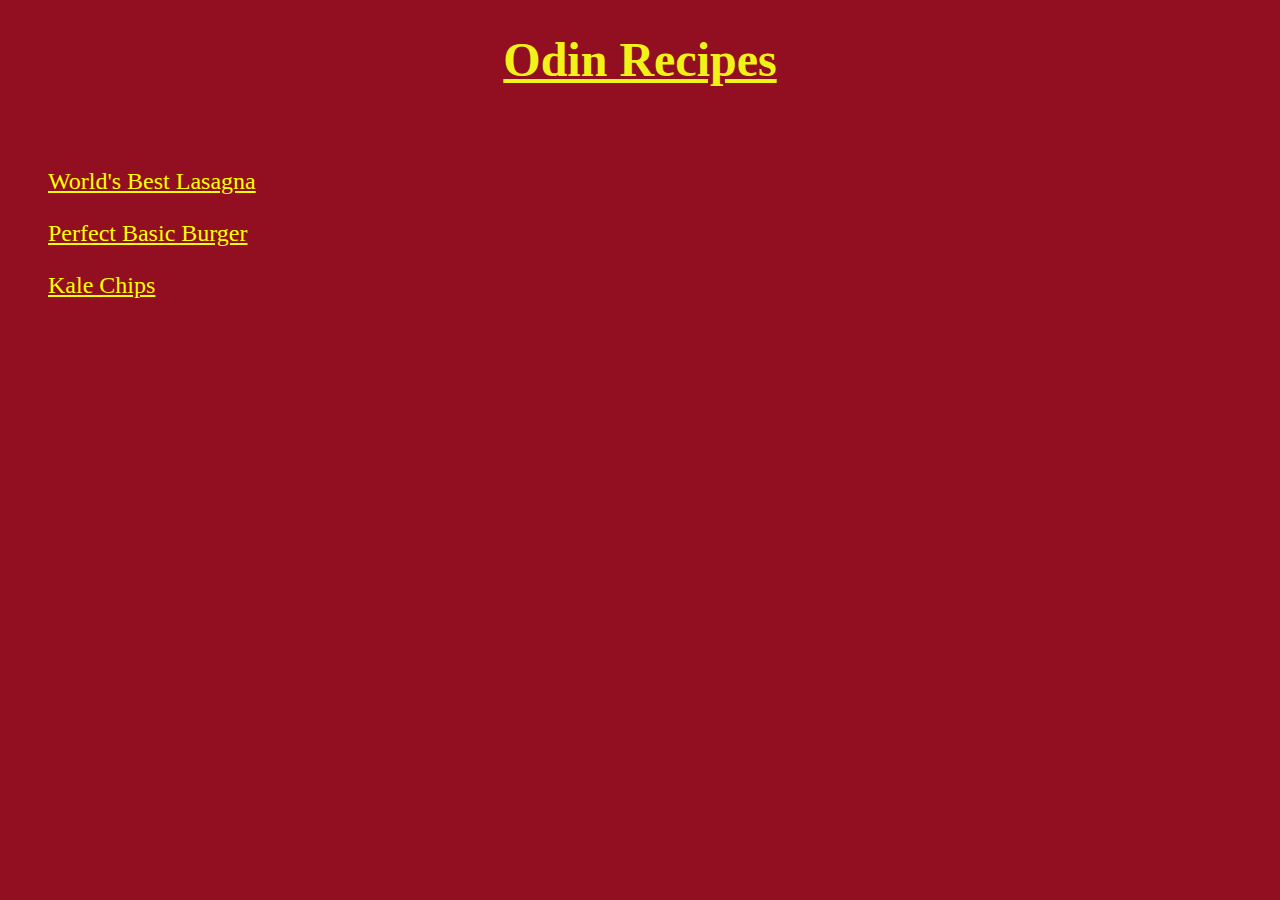
<file: index.html>
<!DOCTYPE html>
<html lang="en">
<head>
    <meta charset="UTF-8">
    <meta name="viewport" content="width=device-width, initial-scale=1.0">
    <title>Odin Recipes</title>
    <link rel="stylesheet" href="style.css">
</head>
<body>
    <h1>Odin Recipes</h1>
      <ul>
        <li><a href="recipes/lasagna.html">World's Best Lasagna</a></li>
        <li><a href="recipes/perfect-basic-burger.html">Perfect Basic Burger</a></li>
        <li><a href="recipes/kale-chips.html">Kale Chips</a></li>
      </ul>
    


</body>
</html>
</file>
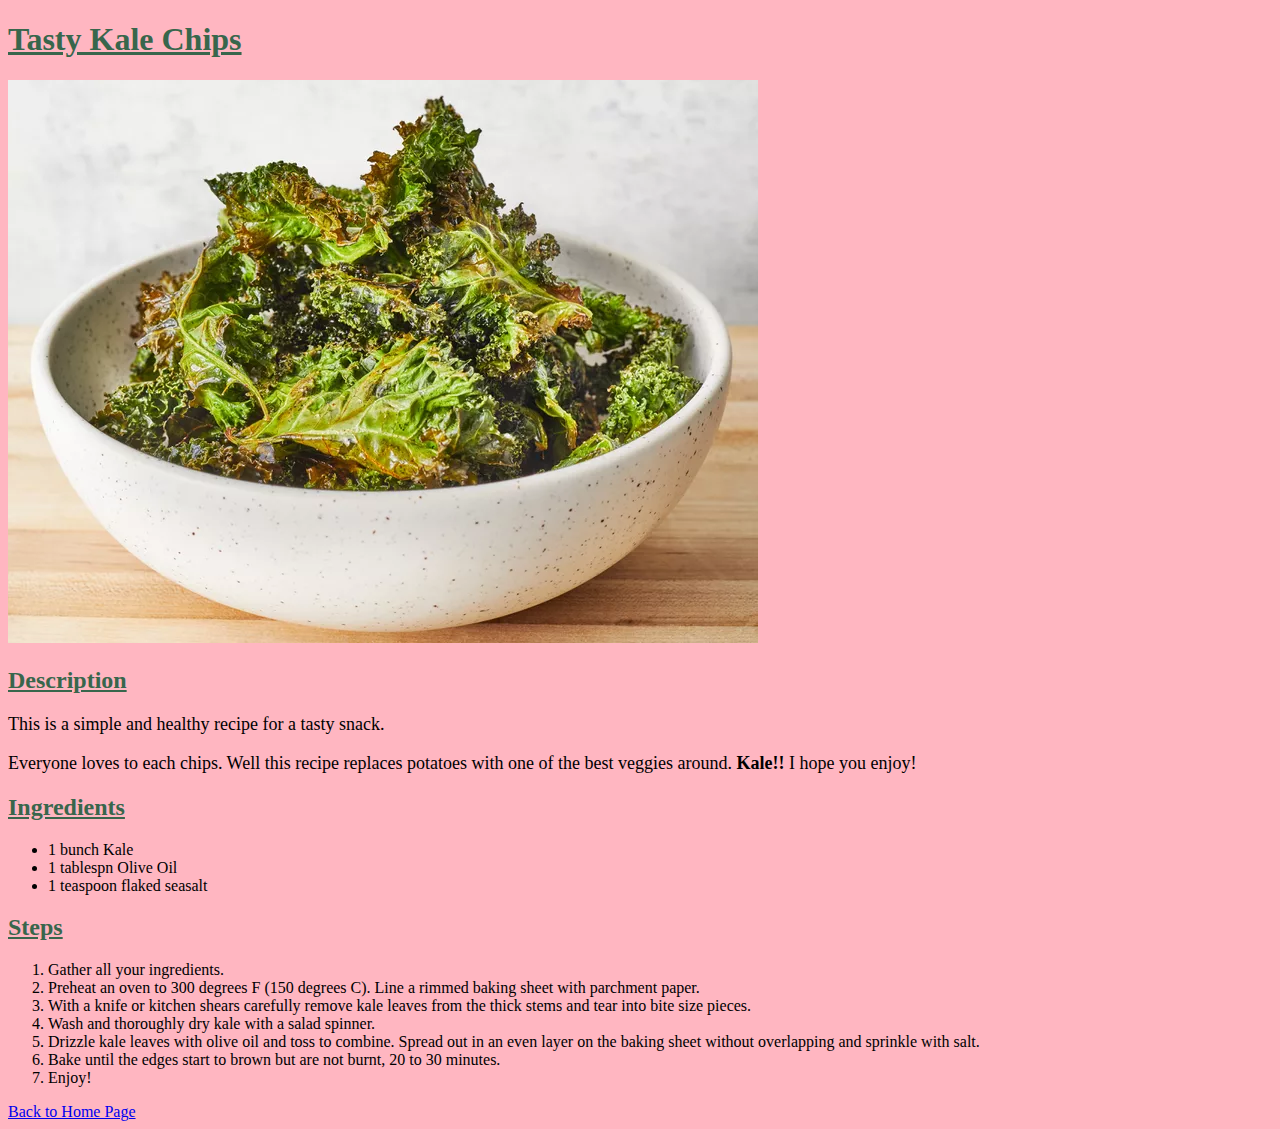
<file: recipes/kale-chips.html>
<!DOCTYPE html>
<html lang="en">
<head>
    <meta charset="UTF-8">
    <meta name="viewport" content="width=device-width, initial-scale=1.0">
    <title>Document</title>
    <link rel="stylesheet" href="style.css">
</head>
<body>
    <h1>Tasty Kale Chips</h1>
    <img src="../images/kale.webp" alt="pic of kale">
    <h2>Description</h2>
      <p class="descrip">This is a simple and healthy recipe for a tasty snack.</p>
      <p class="descrip">Everyone loves to each chips.  Well this recipe replaces potatoes  
        with one of the best veggies around. <strong>Kale!!</strong> I hope you enjoy!</p>

    
    <h2>Ingredients</h2>
      <ul>
        <li> 1 bunch Kale</li>
        <li> 1 tablespn Olive Oil</li>
        <li> 1 teaspoon flaked seasalt</li>
       
      </ul>

    <h2>Steps</h2>
      <ol>
        <li>Gather all your ingredients.</li>
        <li>Preheat an oven to 300 degrees F (150 degrees C). Line a rimmed baking sheet with parchment paper.</li>
        <li>With a knife or kitchen shears carefully remove kale leaves from the thick stems and tear into bite size pieces.</li>
        <li>Wash and thoroughly dry kale with a salad spinner.</li>
        <li>Drizzle kale leaves with olive oil and toss to combine. Spread out in an even layer on the baking sheet without overlapping and sprinkle with salt.</li>
        <li>Bake until the edges start to brown but are not burnt, 20 to 30 minutes.</li>
        <li>Enjoy!</li>

      </ol>

  <a href="../../odin-recipes/index.html">Back to Home Page</a>
  
</body>
</html>
</file>
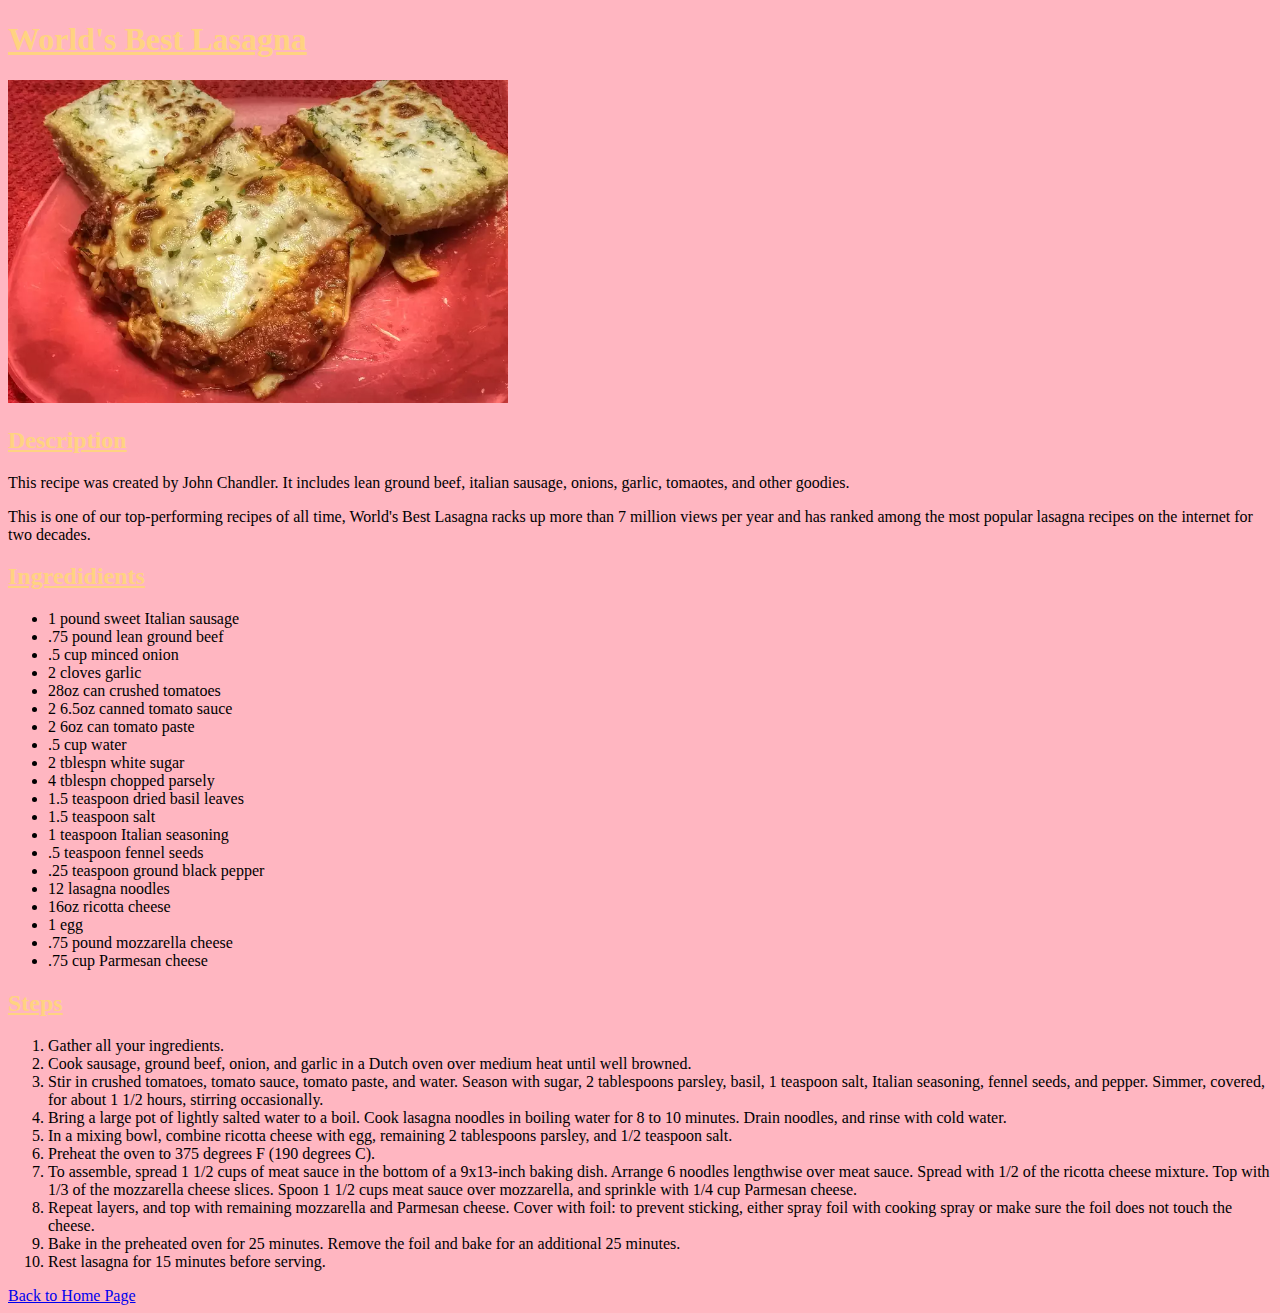
<file: recipes/lasagna.html>
<!DOCTYPE html>
<html lang="en">
<head>
    <meta charset="UTF-8">
    <meta name="viewport" content="width=device-width, initial-scale=1.0">
    <title>World's Best Lasagna</title>
    <link rel="stylesheet" href="style.css">
</head>
<body>
  <h1 class="lasagna">World's Best Lasagna</h1>
    <img id="pasta" src="../images/lasagna.webp" alt="pic of lasagna">
    <h2 class="lasagna">Description</h2>
      <p>This recipe was created by John Chandler. It includes lean ground beef, italian sausage, onions, garlic, tomaotes, and other goodies.</p>
      <p>This is one of our top-performing recipes of all time, World's Best Lasagna racks up more than 7 million views per year and has ranked among the 
        most popular lasagna recipes on the internet for two decades.</p>
    
    <h2 class="lasagna">Ingredidients</h2>
      <ul>
        <li> 1 pound sweet Italian sausage</li>
        <li> .75 pound lean ground beef</li>
        <li> .5 cup minced onion</li>
        <li> 2 cloves garlic</li>
        <li> 28oz can crushed tomatoes </li>
        <li>2 6.5oz canned tomato sauce</li>
        <li> 2 6oz can tomato paste</li>
        <li> .5 cup water</li>
        <li> 2 tblespn white sugar</li>
        <li> 4 tblespn chopped parsely </li>
        <li> 1.5 teaspoon dried basil leaves</li>
        <li> 1.5 teaspoon salt</li>
        <li> 1 teaspoon Italian seasoning</li>
        <li>.5 teaspoon fennel seeds</li>
        <li> .25 teaspoon ground black pepper</li>
        <li> 12 lasagna noodles</li>
        <li> 16oz ricotta cheese</li>
        <li>1 egg</li>
        <li> .75 pound mozzarella cheese</li>
        <li> .75 cup Parmesan cheese</li>
      </ul>

    <h2 class="lasagna">Steps</h2>
      <ol>
        <li>Gather all your ingredients.</li>
        <li>Cook sausage, ground beef, onion, and garlic in a Dutch oven over 
            medium heat until well browned.</li>
        <li>Stir in crushed tomatoes, tomato sauce, tomato paste, and water. 
            Season with sugar, 2 tablespoons parsley, basil, 1 teaspoon salt, 
            Italian seasoning, fennel seeds, and pepper. Simmer, covered, for 
            about 1 1/2 hours, stirring occasionally.</li>
        <li>Bring a large pot of lightly salted water to a boil. Cook lasagna 
            noodles in boiling water for 8 to 10 minutes. Drain noodles, and 
            rinse with cold water.</li>
        <li>In a mixing bowl, combine ricotta cheese with egg, remaining 2 
            tablespoons parsley, and 1/2 teaspoon salt.</li>
        <li>Preheat the oven to 375 degrees F (190 degrees C).</li>
        <li>To assemble, spread 1 1/2 cups of meat sauce in the bottom of a 
            9x13-inch baking dish. Arrange 6 noodles lengthwise over meat sauce. 
            Spread with 1/2 of the ricotta cheese mixture. Top with 1/3 of the 
            mozzarella cheese slices. Spoon 1 1/2 cups meat sauce over mozzarella, 
            and sprinkle with 1/4 cup Parmesan cheese.</li>
        <li>Repeat layers, and top with remaining mozzarella and Parmesan cheese. 
            Cover with foil: to prevent sticking, either spray foil with cooking spray 
            or make sure the foil does not touch the cheese.</li>
        <li>Bake in the preheated oven for 25 minutes. 
            Remove the foil and bake for an additional 25 minutes.</li>
        <li>Rest lasagna for 15 minutes before serving.</li>

      </ol>

  <a href="../../odin-recipes/index.html">Back to Home Page</a>

  

    
</body>
</html>
</file>
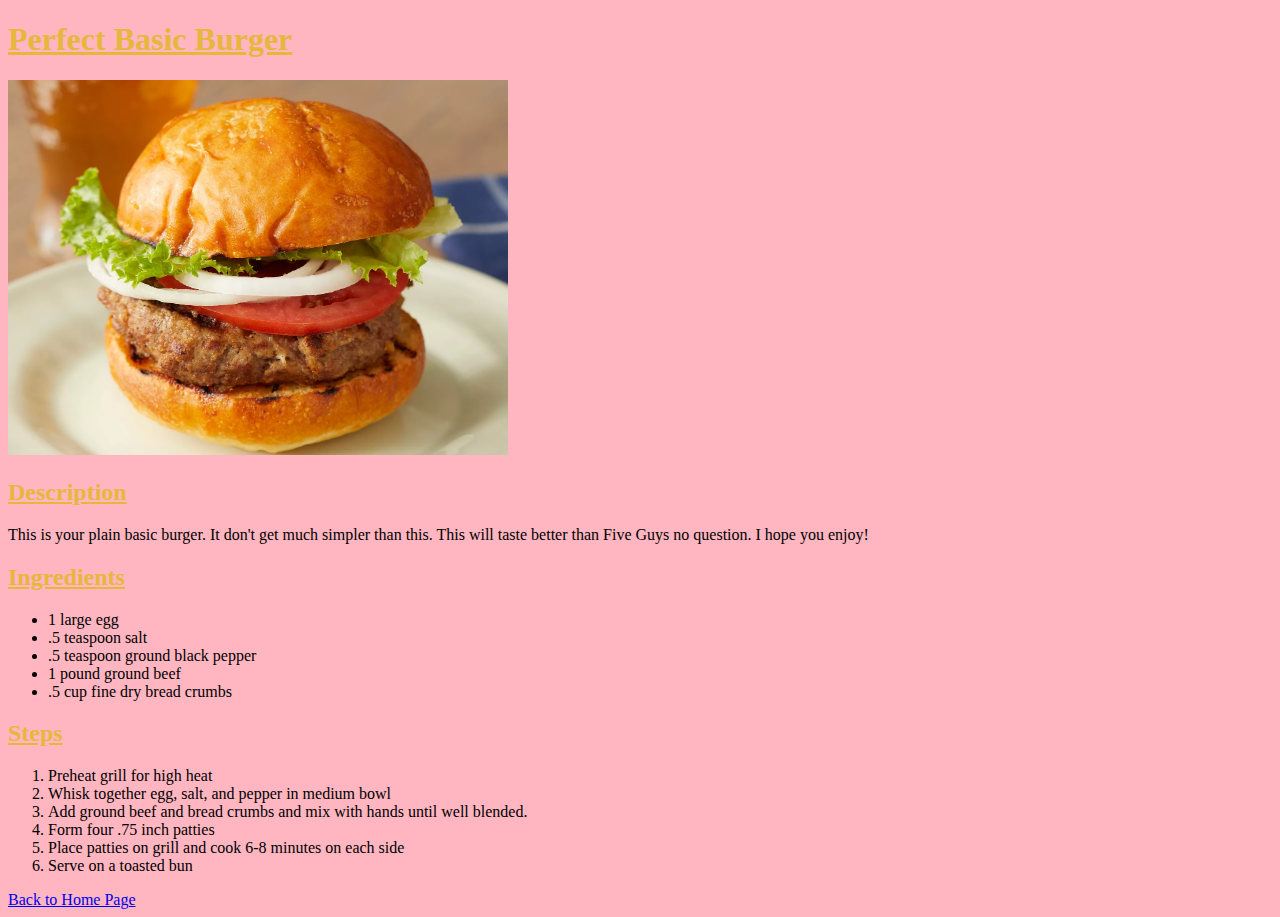
<file: recipes/perfect-basic-burger.html>
<!DOCTYPE html>
<html lang="en">
<head>
    <meta charset="UTF-8">
    <meta name="viewport" content="width=device-width, initial-scale=1.0">
    <title>Perfect Basic Burger</title>
    <link rel="stylesheet" href="style.css">
</head>
<body>
    <h1 class="burger">Perfect Basic Burger</h1>
      <img id="meat" src="../images/burger.webp" alt="pic of burger">

      <h2 class="burger">Description</h2>
        <p>This is your plain basic burger.  It don't get much simpler than this.
            This will taste better than Five Guys no question.  I hope you enjoy!
        </p>

      <h2 class="burger">Ingredients</h2>
        <ul>
            <li>1 large egg</li>
            <li>.5 teaspoon salt</li>
            <li> .5 teaspoon ground black pepper</li>
            <li> 1 pound ground beef</li>
            <li> .5 cup fine dry bread crumbs</li>
        </ul>

      <h2 class="burger">Steps</h2>
        <ol>
            <li>Preheat grill for high heat</li>
            <li> Whisk together egg, salt, and pepper in medium bowl</li>
            <li>Add ground beef and bread crumbs and mix with hands until
                well blended. </li>
            <li>Form four .75 inch patties</li>
            <li>Place patties on grill and cook 6-8 minutes on each side</li>
            <li>Serve on a toasted bun</li>
        </ol>

<a href="../../odin-recipes/index.html">Back to Home Page</a>

</body>
</html>
</file>
<file: style.css>
body {background-color:rgb(146, 14, 33);}
h1 {color: rgb(242, 242, 25);
    text-align: center;
    font-size: 3em;
    text-decoration: underline;}







/* Link Styles */

a {color: yellow;}
a:visited{color: darkblue;}
a:hover{color: white;}


li {margin-top: 25px;}

ul {display: inline-block;
   font-size: 1.5em;
   list-style-type: none;}
</file>
<file: recipes/style.css>
body {background-color:lightpink;}

h1 {color: #38664c;
   text-decoration: underline;}

h2 {color: #38664c;
    text-transform: capitalize;
    text-decoration: underline;}


.descrip {font-size: large;}

.lasagna {color: #ffd381;
          text-decoration: underline;}
        
#pasta {width: 500px;
        height: auto;}


.burger {color: #e5b73b;
         text-decoration: underline;}


#meat {width: 500px;
       height: auto;}
</file>
